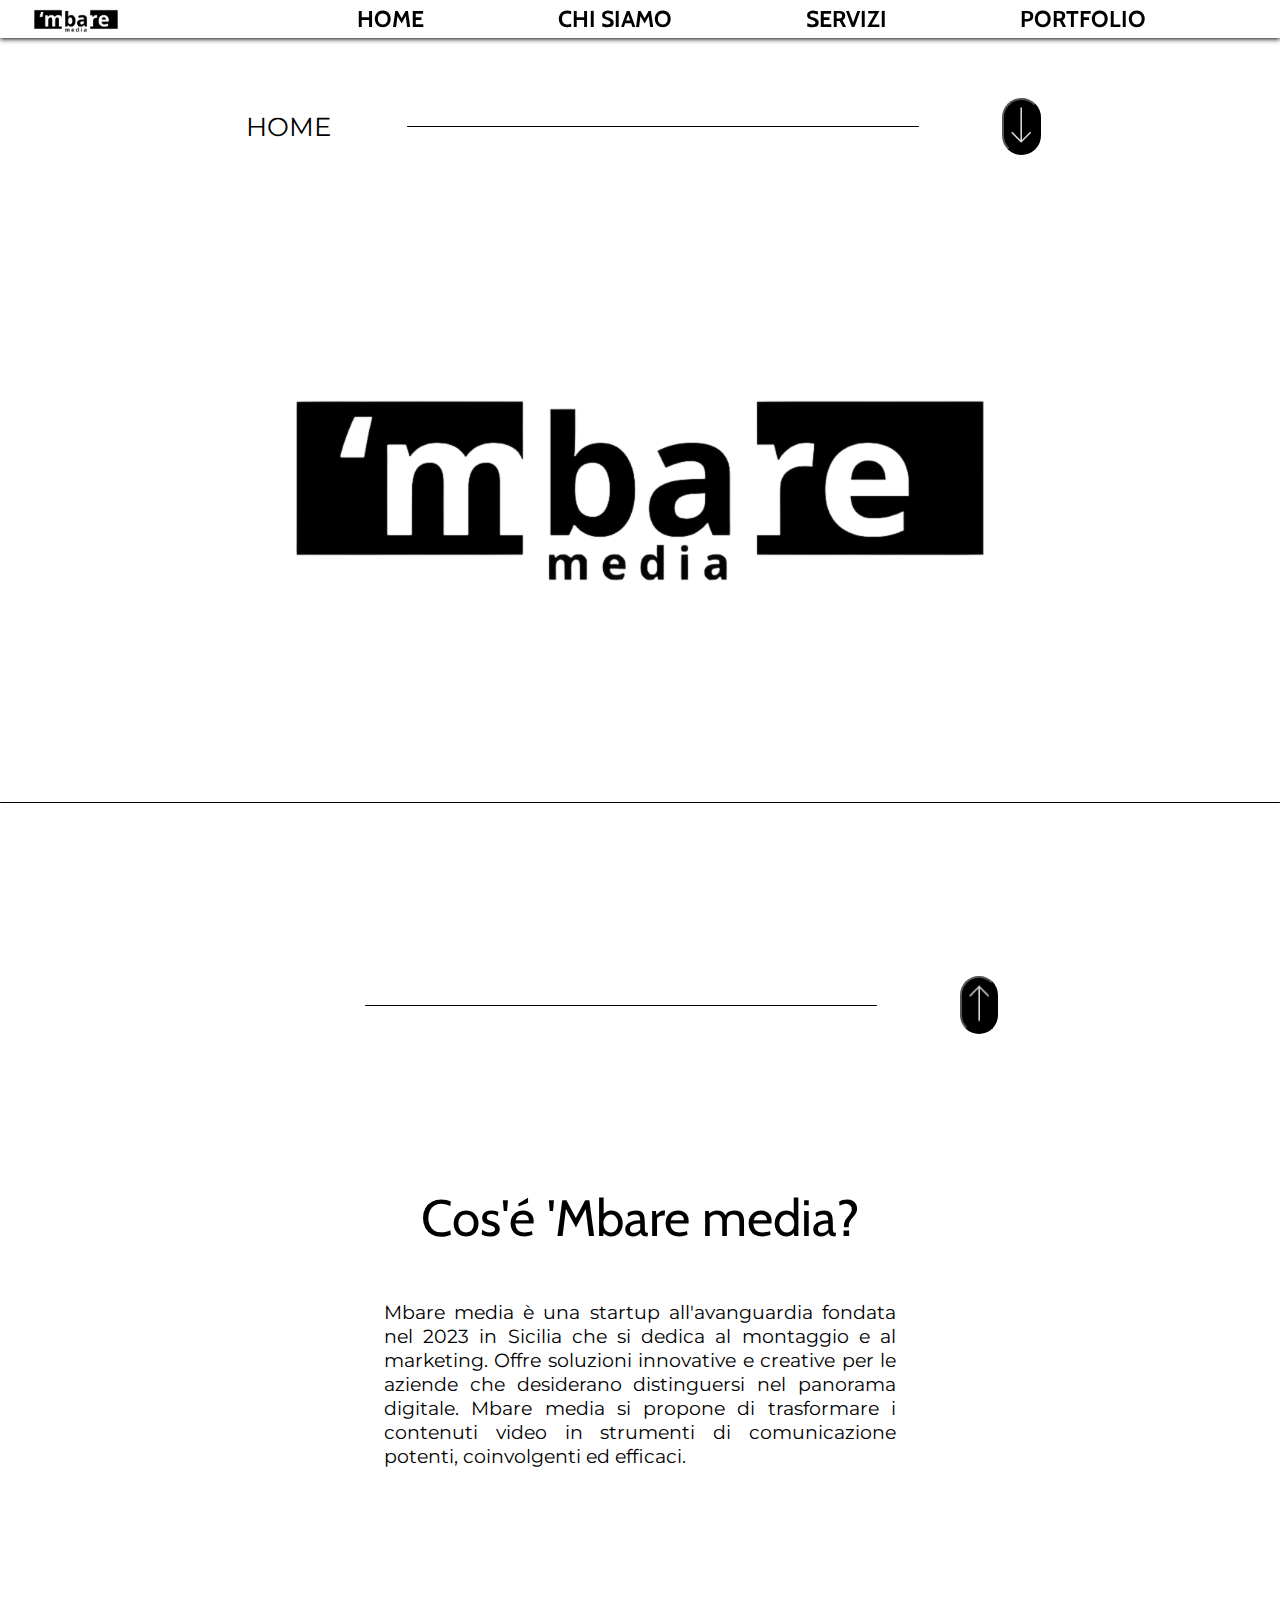
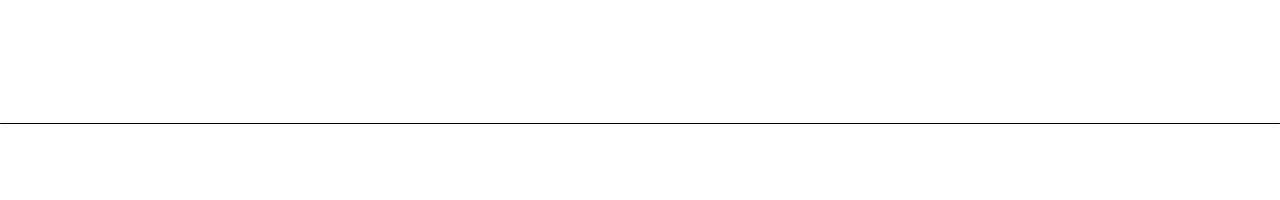
<file: index.html>
<!DOCTYPE html>
<html lang="it-IT">
<head>
    <meta charset="UTF-8" />
    <title>Welcome to Mbare Media</title>
    <link rel="stylesheet" href="style.css">
    <script src="//ajax.googleapis.com/ajax/libs/jquery/1.10.2/jquery.min.js"></script>
    <link rel="preconnect" href="https://fonts.googleapis.com">
<link rel="preconnect" href="https://fonts.gstatic.com" crossorigin>
<link href="https://fonts.googleapis.com/css2?family=Roboto+Condensed&display=swap" rel="stylesheet">
<!-- Cabin REGULAR400 -->
<link rel="preconnect" href="https://fonts.googleapis.com">
<link rel="preconnect" href="https://fonts.gstatic.com" crossorigin>
<link href="https://fonts.googleapis.com/css2?family=Cabin&display=swap" rel="stylesheet">
<!-- Montserrat -->
<link rel="preconnect" href="https://fonts.googleapis.com">
<link rel="preconnect" href="https://fonts.gstatic.com" crossorigin>
<link href="https://fonts.googleapis.com/css2?family=Montserrat&display=swap" rel="stylesheet">
</head>
<body>

<!-- NavBar -->
<nav>
  <button class="burgbutton"><svg xmlns="http://www.w3.org/2000/svg" viewBox="0 0 24 24" id="menu"><g data-name="Layer 2"><g data-name="menu"><rect width="18" height="2" x="3" y="11" rx=".95" ry=".95"></rect><rect width="18" height="2" x="3" y="16" rx=".95" ry=".95"></rect><rect width="18" height="2" x="3" y="6" rx=".95" ry=".95"></rect></g></g></svg></button>
  <ul class="navmob" id="navbar">
    <li><a href="#home"><h2>HOME</h2></a></li>
    <li><a href="chi-siamo/index.html"><h2>CHI SIAMO</h2></a></li>
    <li><a href="servizi/index.html"><h2>SERVIZI</h2></a></li>
    <li><a href="/Portfolio/index.html"><h2>PORTFOLIO</h2></a></li>
    <!-- <li><a href="#home"><h2>WEBDEVELOPER</h2></a></li> COMING SOON?-->
   </ul>
  <ul class="navmenu" id="navbar">
   <img src="media/logo.png" alt="mbare media">
   <li ><a href="#home"><h2>HOME</h2></a></li>
   <li><a href="chi-siamo/index.html"><h2>CHI SIAMO</h2></a></li>
   <li><a href="servizi/index.html"><h2>SERVIZI</h2></a></li>
   <li><a href="/Portfolio/index.html"><h2>PORTFOLIO</h2></a></li>
   <!-- <li><a href="#home"><h2>WEBDEVELOPER</h2></a></li> COMING SOON?-->
  </ul> 
 </nav>
<!-- Home -->
<div class="defaultsection" id="home">
  <div class="top-section">
  <b><h1>HOME</h1></b>
  <div class="box1"></div>
  <button onclick="window.location.href='#01'"><div class="button"><svg xmlns="http://www.w3.org/2000/svg" viewBox="0 0 25 25"><path style="fill:#232326" d="m18.294 16.793-5.293 5.293V1h-1v21.086l-5.295-5.294-.707.707L12.501 24l6.5-6.5-.707-.707z"/></svg></div></button>
  </div>
  <img src="media/logo.png" alt="mbare media">
  <div class="box2"></div>
</div>
<!-- 01 -->
<div class="defaultsection" id="01">
  <div class="top-section">

  <div class="box1"></div>
  <button onclick="window.location.href='#home'"><div class="buttonup"><svg xmlns="http://www.w3.org/2000/svg" viewBox="0 0 25 25"><path style="fill:#232326" d="m18.294 16.793-5.293 5.293V1h-1v21.086l-5.295-5.294-.707.707L12.501 24l6.5-6.5-.707-.707z"/></svg></div></button>
  </div>
  <div class="text">
    <h1>Cos'é 'Mbare media?</h1>
    <p>Mbare media è una startup all'avanguardia fondata nel 2023 in Sicilia che si dedica al montaggio e al marketing.
      Offre soluzioni innovative e creative per le aziende che desiderano distinguersi nel panorama digitale. Mbare media si propone di trasformare i contenuti video in strumenti di comunicazione potenti, coinvolgenti ed efficaci.
    </p>
  </div>
  <div class="box2"></div>
</div>

<script>
var btnContainer = document.querySelector('.navmob');
const btns = document.querySelector(".burgbutton");
var prevScrollpos = 10;
var isActive =false;
window.onscroll = function() {
  var currentScrollPos = window.pageYOffset;
  if (prevScrollpos > currentScrollPos) {
    document.getElementById("navbar").style.top = "0";
  } else {
    document.getElementById("navbar").style.top = "-50px";
  }
  prevScrollpos = currentScrollPos;
}


// Loop through the buttons and add the active class to the current/clicked button

  btns.addEventListener("click", function() {
    
    if(isActive == false){
    btnContainer.classList.add('active')
    isActive =true;
    }else{
      document.querySelector('.active')?.classList.remove('active');
      isActive =false;
    }

  });



</script>

</body>
</html>
  <!-- Sito web realizzato da Francesco Gissara -->
<!--
███████╗██████╗  █████╗ ███╗   ██╗ ██████╗███████╗███████╗ ██████╗ ██████╗      ██████╗ ██╗███████╗███████╗ █████╗ ██████╗  █████╗ 
██╔════╝██╔══██╗██╔══██╗████╗  ██║██╔════╝██╔════╝██╔════╝██╔════╝██╔═══██╗    ██╔════╝ ██║██╔════╝██╔════╝██╔══██╗██╔══██╗██╔══██╗
█████╗  ██████╔╝███████║██╔██╗ ██║██║     █████╗  ███████╗██║     ██║   ██║    ██║  ███╗██║███████╗███████╗███████║██████╔╝███████║
██╔══╝  ██╔══██╗██╔══██║██║╚██╗██║██║     ██╔══╝  ╚════██║██║     ██║   ██║    ██║   ██║██║╚════██║╚════██║██╔══██║██╔══██╗██╔══██║
██║     ██║  ██║██║  ██║██║ ╚████║╚██████╗███████╗███████║╚██████╗╚██████╔╝    ╚██████╔╝██║███████║███████║██║  ██║██║  ██║██║  ██║
╚═╝     ╚═╝  ╚═╝╚═╝  ╚═╝╚═╝  ╚═══╝ ╚═════╝╚══════╝╚══════╝ ╚═════╝ ╚═════╝      ╚═════╝ ╚═╝╚══════╝╚══════╝╚═╝  ╚═╝╚═╝  ╚═╝╚═╝  ╚═╝
-->
</file>
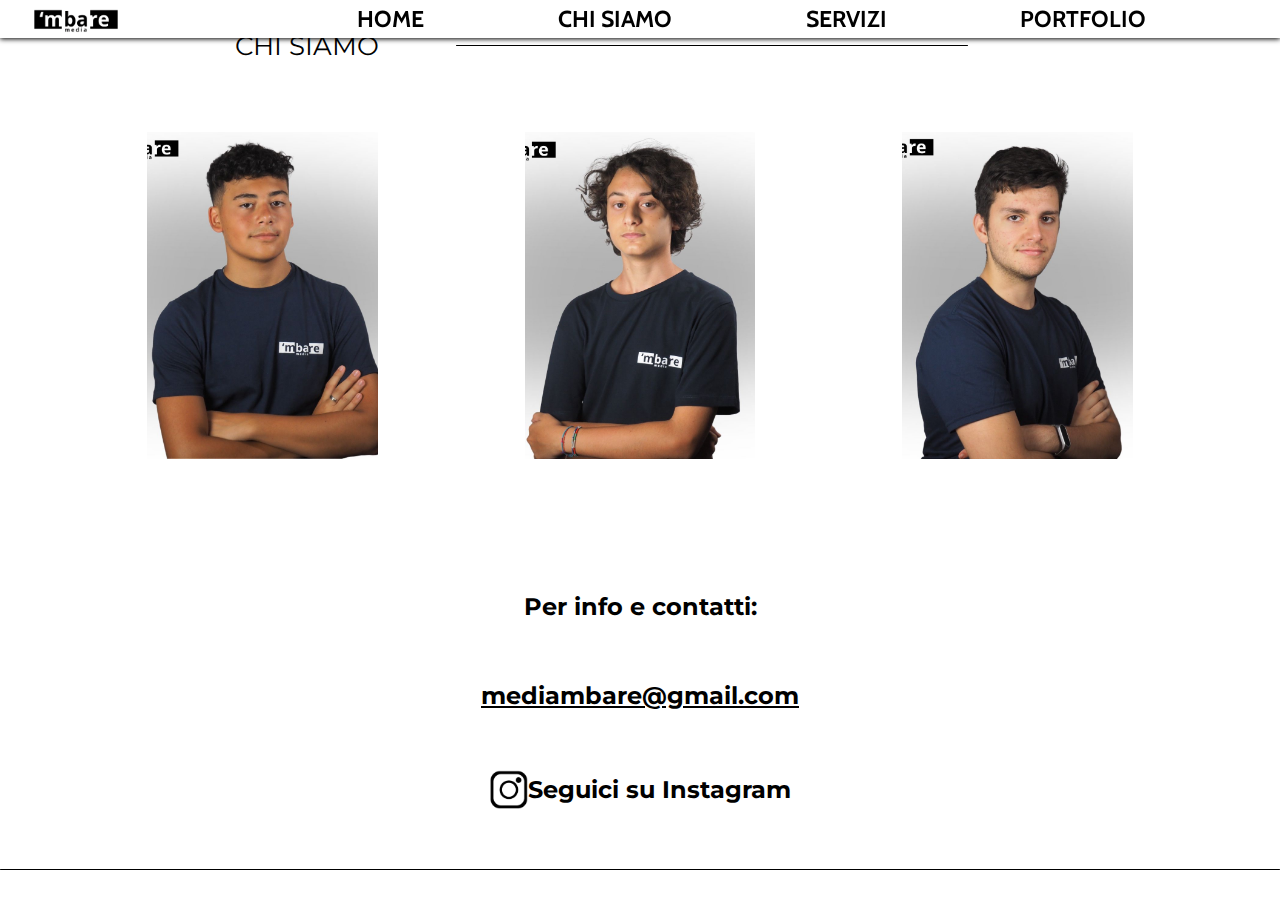
<file: chi-siamo/index.html>
<!DOCTYPE html>
<html lang="it-IT">
<head>
    <meta charset="UTF-8" />
    <title>Welcome to Mbare Media</title>
    <link rel="stylesheet" href="../style.css">
    <script src="//ajax.googleapis.com/ajax/libs/jquery/1.10.2/jquery.min.js"></script>
    <link rel="preconnect" href="https://fonts.googleapis.com">
<link rel="preconnect" href="https://fonts.gstatic.com" crossorigin>
<link href="https://fonts.googleapis.com/css2?family=Roboto+Condensed&display=swap" rel="stylesheet">
<!-- Cabin REGULAR400 -->
<link rel="preconnect" href="https://fonts.googleapis.com">
<link rel="preconnect" href="https://fonts.gstatic.com" crossorigin>
<link href="https://fonts.googleapis.com/css2?family=Cabin&display=swap" rel="stylesheet">
<!-- Montserrat -->
<link rel="preconnect" href="https://fonts.googleapis.com">
<link rel="preconnect" href="https://fonts.gstatic.com" crossorigin>
<link href="https://fonts.googleapis.com/css2?family=Montserrat&display=swap" rel="stylesheet">
</head>
<body>

<!-- NavBar -->
<nav>
  <button class="burgbutton"><svg xmlns="http://www.w3.org/2000/svg" viewBox="0 0 24 24" id="menu"><g data-name="Layer 2"><g data-name="menu"><rect width="18" height="2" x="3" y="11" rx=".95" ry=".95"></rect><rect width="18" height="2" x="3" y="16" rx=".95" ry=".95"></rect><rect width="18" height="2" x="3" y="6" rx=".95" ry=".95"></rect></g></g></svg></button>
  <ul class="navmob" id="navbar">
    <li><a href="../index.html"><h2>HOME</h2></a></li>
   <li><a href="index.html"><h2>CHI SIAMO</h2></a></li>
   <li><a href="../servizi/index.html"><h2>SERVIZI</h2></a></li>
   <li><a href="../Portfolio/index.html"><h2>PORTFOLIO</h2></a></li>
    <!-- <li><a href="#home"><h2>WEBDEVELOPER</h2></a></li> COMING SOON?-->
   </ul>
  <ul class="navmenu" id="navbar">
   <img src="../media/logo.png" alt="mbare media">
   <li><a href="../index.html"><h2>HOME</h2></a></li>
   <li><a href="index.html"><h2>CHI SIAMO</h2></a></li>
   <li><a href="../servizi/index.html"><h2>SERVIZI</h2></a></li>
   <li><a href="../Portfolio/index.html"><h2>PORTFOLIO</h2></a></li>
   <!-- <li><a href="#home"><h2>WEBDEVELOPER</h2></a></li> COMING SOON?-->
  </ul> 
 </nav>
<!-- Home -->
<div class="defaultsection" id="home">
  <div class="top-section">
  <b><h1>CHI SIAMO</h1></b>
  <div class="box1"></div>
  </div>
  <div class="chisiamo">
    <div class="mbarecreator">
        <img src="../media/rosario.jpeg" alt="Montaggio video">
        <div class="overlay">GIULIO MANGIAFICO</div>
        <div class="overlay"><h4>VIDEO MAKER/EDITOR </h4></div>
    </div>
    <div class="mbarecreator">
        <img src="../media/jacopo.jpeg" alt="Marketing">
        <div class="overlay">JACOPO LATINA</div>
        <div class="overlay"><h4>VIDEO MAKER/EDITOR </h4></div>
    </div>
    <div class="mbarecreator">
        <img src="../media/fabri.jpeg" alt="innovazione e creatività">
        <div class="overlay">FABRIZIO SPADARO</div>
        <div class="overlay"><h4>SOCIAL MEDIA MANAGER</h4></div>
    </div>
  </div>

  <h2>Per info e contatti:</h2>
  <h2><a href="mailto:mediambare@gmail.com" class="email">mediambare@gmail.com</a></h2>
  <a href="https://www.instagram.com/mbare.media/" class="instagram">
  <img src="../media/insta.png" alt="">
  <h2>Seguici su Instagram</h2>
</a>
  <div class="box2"></div>
  
</div>


<script>
  var btnContainer = document.querySelector('.navmob');
  const btns = document.querySelector(".burgbutton");
  var prevScrollpos = 10;
  var isActive =false;
  window.onscroll = function() {
    var currentScrollPos = window.pageYOffset;
    if (prevScrollpos > currentScrollPos) {
      document.getElementById("navbar").style.top = "0";
    } else {
      document.getElementById("navbar").style.top = "-50px";
    }
    prevScrollpos = currentScrollPos;
  }
  
  
  // Loop through the buttons and add the active class to the current/clicked button
  
    btns.addEventListener("click", function() {
      
      if(isActive == false){
      btnContainer.classList.add('active')
      isActive =true;
      }else{
        document.querySelector('.active')?.classList.remove('active');
        isActive =false;
      }
  
    });
  
  
  
  </script>

</body>
</html>
</file>
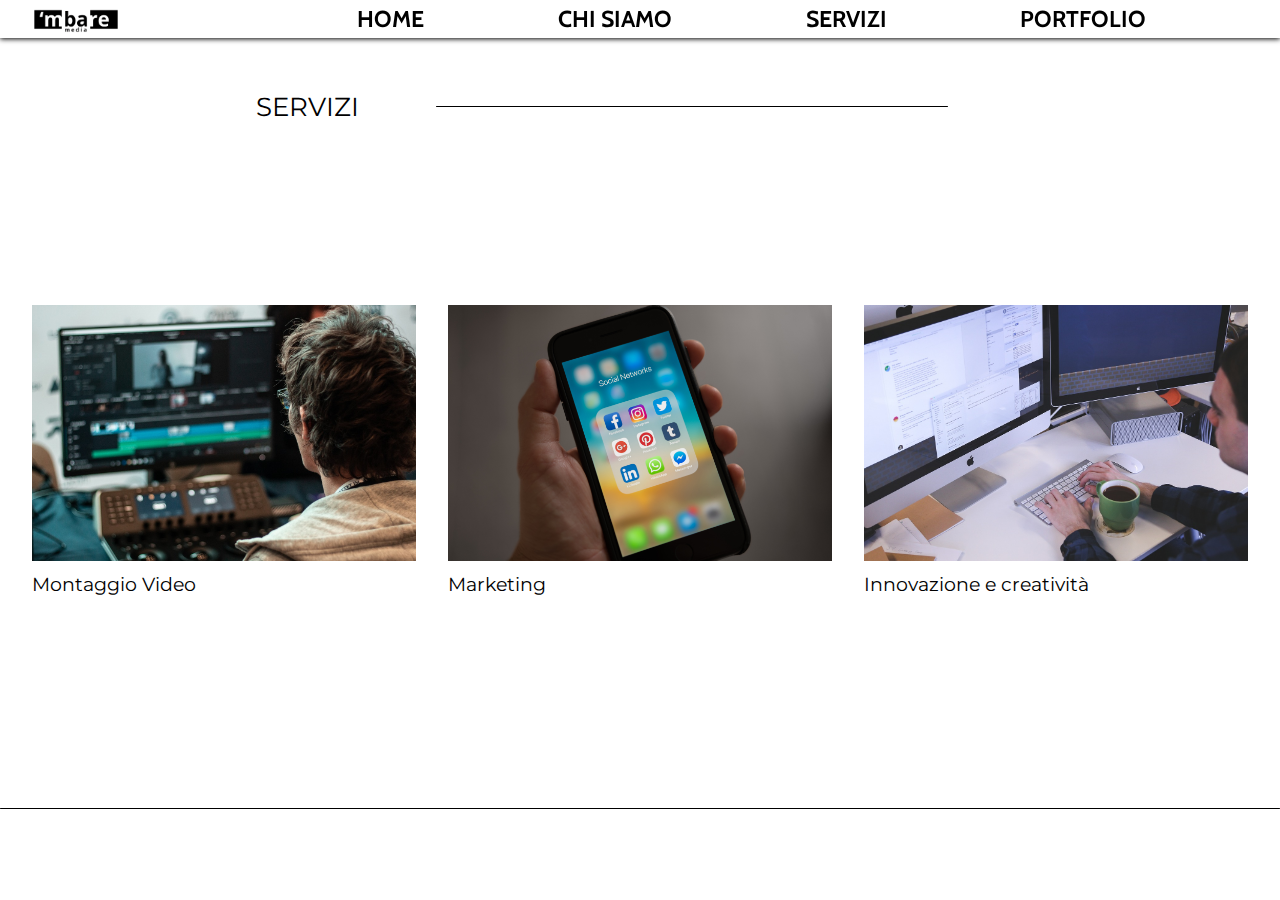
<file: servizi/index.html>
<!DOCTYPE html>
<html lang="it-IT">
<head>
    <meta charset="UTF-8" />
    <title>Welcome to Mbare Media</title>
    <link rel="stylesheet" href="../style.css">
    <script src="//ajax.googleapis.com/ajax/libs/jquery/1.10.2/jquery.min.js"></script>
    <link rel="preconnect" href="https://fonts.googleapis.com">
<link rel="preconnect" href="https://fonts.gstatic.com" crossorigin>
<link href="https://fonts.googleapis.com/css2?family=Roboto+Condensed&display=swap" rel="stylesheet">
<!-- Cabin REGULAR400 -->
<link rel="preconnect" href="https://fonts.googleapis.com">
<link rel="preconnect" href="https://fonts.gstatic.com" crossorigin>
<link href="https://fonts.googleapis.com/css2?family=Cabin&display=swap" rel="stylesheet">
<!-- Montserrat -->
<link rel="preconnect" href="https://fonts.googleapis.com">
<link rel="preconnect" href="https://fonts.gstatic.com" crossorigin>
<link href="https://fonts.googleapis.com/css2?family=Montserrat&display=swap" rel="stylesheet">
</head>
<body>

<!-- NavBar -->
<nav>
  <button class="burgbutton"><svg xmlns="http://www.w3.org/2000/svg" viewBox="0 0 24 24" id="menu"><g data-name="Layer 2"><g data-name="menu"><rect width="18" height="2" x="3" y="11" rx=".95" ry=".95"></rect><rect width="18" height="2" x="3" y="16" rx=".95" ry=".95"></rect><rect width="18" height="2" x="3" y="6" rx=".95" ry=".95"></rect></g></g></svg></button>
  <ul class="navmob" id="navbar">
    <li><a href="../index.html"><h2>HOME</h2></a></li>
   <li><a href="../chi-siamo/index.html"><h2>CHI SIAMO</h2></a></li>
   <li><a href="../servizi/index.html"><h2>SERVIZI</h2></a></li>
   <li><a href="../../Portfolio/index.html"><h2>PORTFOLIO</h2></a></li>
    <!-- <li><a href="#home"><h2>WEBDEVELOPER</h2></a></li> COMING SOON?-->
   </ul>
  <ul class="navmenu" id="navbar">
   <img src="../media/logo.png" alt="mbare media">
   <li><a href="../index.html"><h2>HOME</h2></a></li>
   <li><a href="../chi-siamo/index.html"><h2>CHI SIAMO</h2></a></li>
   <li><a href="../servizi/index.html"><h2>SERVIZI</h2></a></li>
   <li><a href="../../Portfolio/index.html"><h2>PORTFOLIO</h2></a></li>
   
  </ul> 
 </nav>
<!-- Home -->
<div class="defaultsection" id="home">
  <div class="top-section">
  <b><h1>SERVIZI</h1></b>
  <div class="box1"></div>
  <!-- <button onclick="window.location.href='#01'"><div class="button"><svg xmlns="http://www.w3.org/2000/svg" viewBox="0 0 25 25"><path style="fill:#232326" d="m18.294 16.793-5.293 5.293V1h-1v21.086l-5.295-5.294-.707.707L12.501 24l6.5-6.5-.707-.707z"/></svg></div></button> -->
  </div>
  <div class="servizi">
    <div class="tiposervizio">
        <a href="montaggio/index.html">
        <img src="../media/montaggio.jpg" alt="Montaggio video">
        </a>
        <h1>Montaggio Video</h1>
    </div>
    <div class="tiposervizio">
        <a href="marketing/index.html">
        <img src="../media/marketing.jpg" alt="Marketing">
        </a>
        <h1>Marketing</h1>
    </div>
    <div class="tiposervizio">
        <a href="innovazione/index.html">
        <img src="../media/innovazione.jpg" alt="innovazione e creatività">
        </a>
    <h1>Innovazione e creatività</h1>
    </div>
    
    <!-- <img src="" alt="web developer"> COMING SOON? -->
  </div>
  <div class="box2"></div>
</div>

<script>
  var btnContainer = document.querySelector('.navmob');
  const btns = document.querySelector(".burgbutton");
  var prevScrollpos = 10;
  var isActive =false;
  window.onscroll = function() {
    var currentScrollPos = window.pageYOffset;
    if (prevScrollpos > currentScrollPos) {
      document.getElementById("navbar").style.top = "0";
    } else {
      document.getElementById("navbar").style.top = "-50px";
    }
    prevScrollpos = currentScrollPos;
  }
  
  
  // Loop through the buttons and add the active class to the current/clicked button
  
    btns.addEventListener("click", function() {
      
      if(isActive == false){
      btnContainer.classList.add('active')
      isActive =true;
      }else{
        document.querySelector('.active')?.classList.remove('active');
        isActive =false;
      }
  
    });
  
  
  
  </script>
</body>
</html>
</file>
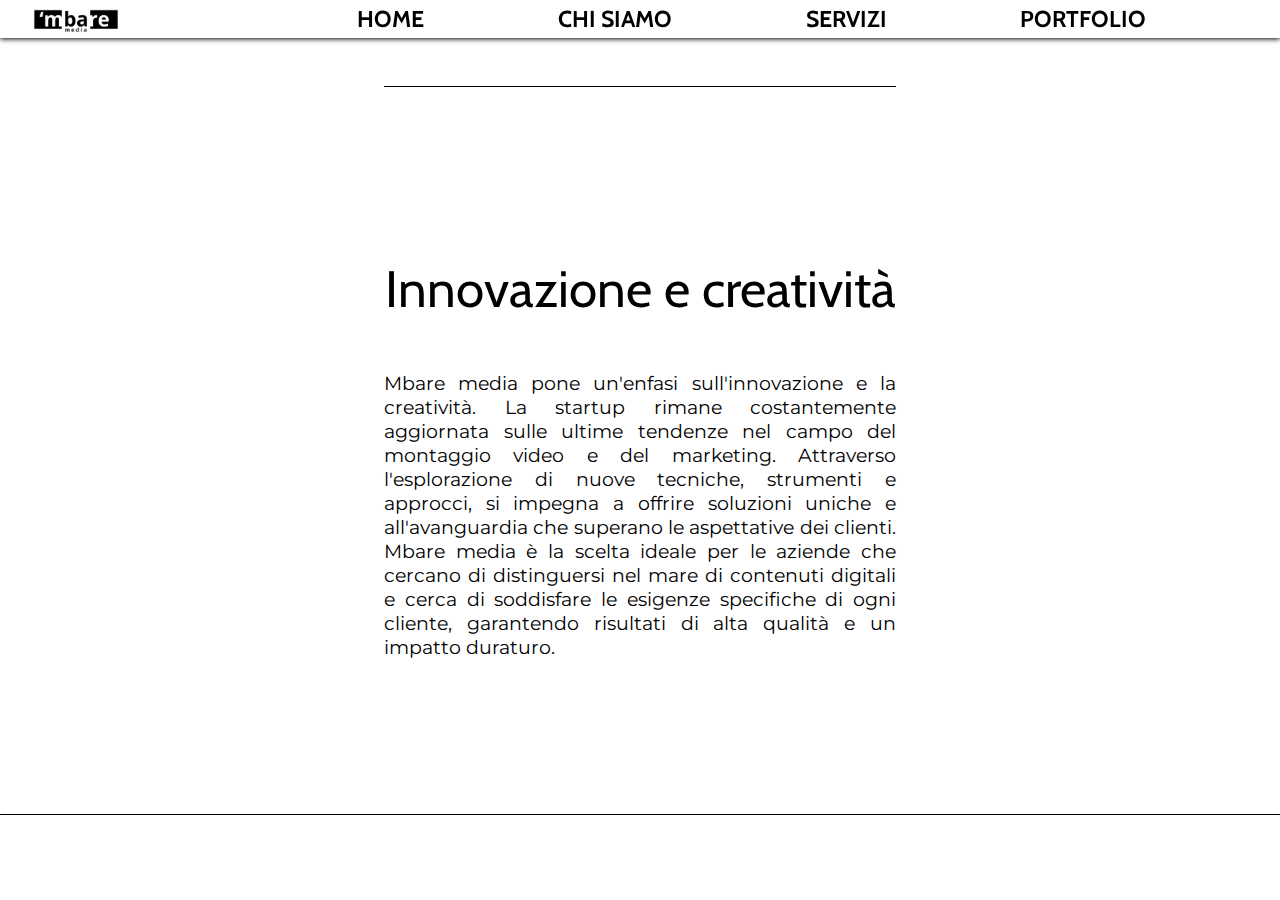
<file: servizi/innovazione/index.html>
<!DOCTYPE html>
<html lang="it-IT">
<head>
    <meta charset="UTF-8" />
    <title>Welcome to Mbare Media</title>
    <link rel="stylesheet" href="../../style.css">
    <script src="//ajax.googleapis.com/ajax/libs/jquery/1.10.2/jquery.min.js"></script>
    <link rel="preconnect" href="https://fonts.googleapis.com">
<link rel="preconnect" href="https://fonts.gstatic.com" crossorigin>
<link href="https://fonts.googleapis.com/css2?family=Roboto+Condensed&display=swap" rel="stylesheet">
<!-- Cabin REGULAR400 -->
<link rel="preconnect" href="https://fonts.googleapis.com">
<link rel="preconnect" href="https://fonts.gstatic.com" crossorigin>
<link href="https://fonts.googleapis.com/css2?family=Cabin&display=swap" rel="stylesheet">
<!-- Montserrat -->
<link rel="preconnect" href="https://fonts.googleapis.com">
<link rel="preconnect" href="https://fonts.gstatic.com" crossorigin>
<link href="https://fonts.googleapis.com/css2?family=Montserrat&display=swap" rel="stylesheet">
</head>
<body>

<!-- NavBar -->
<nav>
  <button class="burgbutton"><svg xmlns="http://www.w3.org/2000/svg" viewBox="0 0 24 24" id="menu"><g data-name="Layer 2"><g data-name="menu"><rect width="18" height="2" x="3" y="11" rx=".95" ry=".95"></rect><rect width="18" height="2" x="3" y="16" rx=".95" ry=".95"></rect><rect width="18" height="2" x="3" y="6" rx=".95" ry=".95"></rect></g></g></svg></button>
  <ul class="navmob" id="navbar">
    <li><a href="../../index.html"><h2>HOME</h2></a></li>
   <li><a href="../../chi-siamo/index.html"><h2>CHI SIAMO</h2></a></li>
   <li><a href="../index.html"><h2>SERVIZI</h2></a></li>
   <li><a href="../../Portfolio/index.html"><h2>PORTFOLIO</h2></a></li>
    <!-- <li><a href="#home"><h2>WEBDEVELOPER</h2></a></li> COMING SOON?-->
   </ul>
  <ul class="navmenu" id="navbar">
   <img src="../../media/logo.png" alt="mbare media">
   <li><a href="../../index.html"><h2>HOME</h2></a></li>
   <li><a href="../../chi-siamo/index.html"><h2>CHI SIAMO</h2></a></li>
   <li><a href="../index.html"><h2>SERVIZI</h2></a></li>
   <li><a href="../../Portfolio/index.html"><h2>PORTFOLIO</h2></a></li>
   <!-- <li><a href="#home"><h2>WEBDEVELOPER</h2></a></li> COMING SOON?-->
  </ul> 
 </nav>
 <div class="defaultsection" id="04">
  <div class="top-section">
  <div class="box1"></div>
  </div>
  <div class="text">
    <h1>Innovazione e creatività</h1>
    <p>Mbare media pone un'enfasi sull'innovazione e la creatività. La startup rimane costantemente aggiornata sulle ultime tendenze nel campo del montaggio video e del marketing. Attraverso l'esplorazione di nuove tecniche, strumenti e approcci, si impegna a offrire soluzioni uniche e all'avanguardia che superano le aspettative dei clienti. Mbare media è la scelta ideale per le aziende che cercano di distinguersi nel mare di contenuti digitali e cerca di soddisfare le esigenze specifiche di ogni cliente, garantendo risultati di alta qualità e un impatto duraturo.</p>
  </div>
  <div class="box2"></div>
</div>


<script>
  var btnContainer = document.querySelector('.navmob');
  const btns = document.querySelector(".burgbutton");
  var prevScrollpos = 10;
  var isActive =false;
  window.onscroll = function() {
    var currentScrollPos = window.pageYOffset;
    if (prevScrollpos > currentScrollPos) {
      document.getElementById("navbar").style.top = "0";
    } else {
      document.getElementById("navbar").style.top = "-50px";
    }
    prevScrollpos = currentScrollPos;
  }
  
  
  // Loop through the buttons and add the active class to the current/clicked button
  
    btns.addEventListener("click", function() {
      
      if(isActive == false){
      btnContainer.classList.add('active')
      isActive =true;
      }else{
        document.querySelector('.active')?.classList.remove('active');
        isActive =false;
      }
  
    });
  
  
  
  </script>

</body>
</html>
</file>
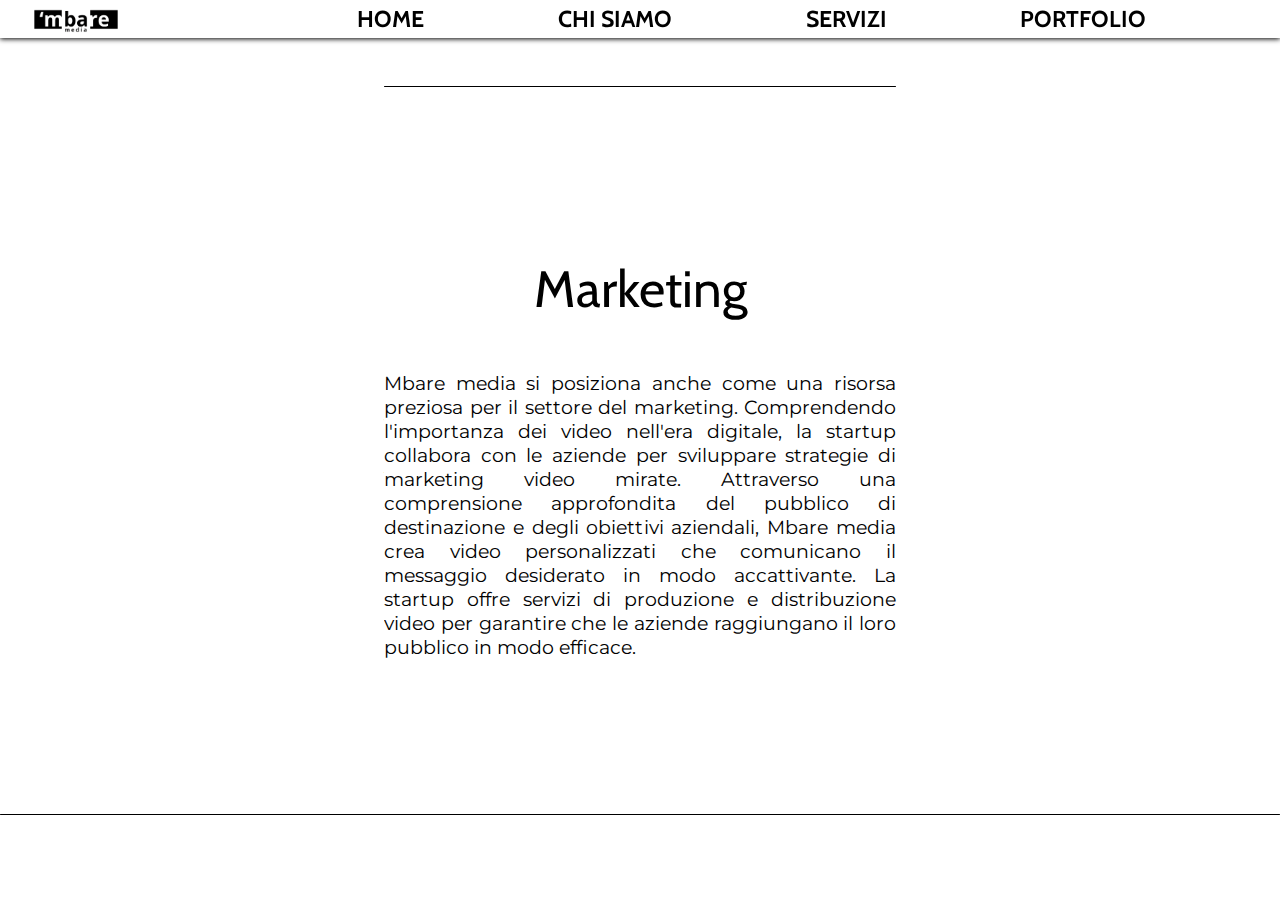
<file: servizi/marketing/index.html>
<!DOCTYPE html>
<html lang="it-IT">
<head>
    <meta charset="UTF-8" />
    <title>Welcome to Mbare Media</title>
    <link rel="stylesheet" href="../../style.css">
    <script src="//ajax.googleapis.com/ajax/libs/jquery/1.10.2/jquery.min.js"></script>
    <link rel="preconnect" href="https://fonts.googleapis.com">
<link rel="preconnect" href="https://fonts.gstatic.com" crossorigin>
<link href="https://fonts.googleapis.com/css2?family=Roboto+Condensed&display=swap" rel="stylesheet">
<!-- Cabin REGULAR400 -->
<link rel="preconnect" href="https://fonts.googleapis.com">
<link rel="preconnect" href="https://fonts.gstatic.com" crossorigin>
<link href="https://fonts.googleapis.com/css2?family=Cabin&display=swap" rel="stylesheet">
<!-- Montserrat -->
<link rel="preconnect" href="https://fonts.googleapis.com">
<link rel="preconnect" href="https://fonts.gstatic.com" crossorigin>
<link href="https://fonts.googleapis.com/css2?family=Montserrat&display=swap" rel="stylesheet">
</head>
<body>

<!-- NavBar -->
<nav>
  <button class="burgbutton"><svg xmlns="http://www.w3.org/2000/svg" viewBox="0 0 24 24" id="menu"><g data-name="Layer 2"><g data-name="menu"><rect width="18" height="2" x="3" y="11" rx=".95" ry=".95"></rect><rect width="18" height="2" x="3" y="16" rx=".95" ry=".95"></rect><rect width="18" height="2" x="3" y="6" rx=".95" ry=".95"></rect></g></g></svg></button>
  <ul class="navmob" id="navbar">
    <li><a href="../../index.html"><h2>HOME</h2></a></li>
   <li><a href="../../chi-siamo/index.html"><h2>CHI SIAMO</h2></a></li>
   <li><a href="../index.html"><h2>SERVIZI</h2></a></li>
   <li><a href="../../Portfolio/index.html"><h2>PORTFOLIO</h2></a></li>
    <!-- <li><a href="#home"><h2>WEBDEVELOPER</h2></a></li> COMING SOON?-->
   </ul>
  <ul class="navmenu" id="navbar">
   <img src="../../media/logo.png" alt="mbare media">
   <li><a href="../../index.html"><h2>HOME</h2></a></li>
   <li><a href="../../chi-siamo/index.html"><h2>CHI SIAMO</h2></a></li>
   <li><a href="../index.html"><h2>SERVIZI</h2></a></li>
   <li><a href="../../Portfolio/index.html"><h2>PORTFOLIO</h2></a></li>
   <!-- <li><a href="#home"><h2>WEBDEVELOPER</h2></a></li> COMING SOON?-->
  </ul> 
 </nav>


<div class="defaultsection" id="03">
  <div class="top-section">
  <div class="box1"></div>
  </div>
  <div class="text">
    <h1>Marketing</h1>
    <p>Mbare media si posiziona anche come una risorsa preziosa per il settore del marketing. Comprendendo l'importanza dei video nell'era digitale, la startup collabora con le aziende per sviluppare strategie di marketing video mirate. Attraverso una comprensione approfondita del pubblico di destinazione e degli obiettivi aziendali, Mbare media crea video personalizzati che comunicano il messaggio desiderato in modo accattivante. La startup offre servizi di produzione e distribuzione video per garantire che le aziende raggiungano il loro pubblico in modo efficace.</p>
  </div>
  <div class="box2"></div>
</div>

<script>
  var btnContainer = document.querySelector('.navmob');
  const btns = document.querySelector(".burgbutton");
  var prevScrollpos = 10;
  var isActive =false;
  window.onscroll = function() {
    var currentScrollPos = window.pageYOffset;
    if (prevScrollpos > currentScrollPos) {
      document.getElementById("navbar").style.top = "0";
    } else {
      document.getElementById("navbar").style.top = "-50px";
    }
    prevScrollpos = currentScrollPos;
  }
  
  
  // Loop through the buttons and add the active class to the current/clicked button
  
    btns.addEventListener("click", function() {
      
      if(isActive == false){
      btnContainer.classList.add('active')
      isActive =true;
      }else{
        document.querySelector('.active')?.classList.remove('active');
        isActive =false;
      }
  
    });
  
  
  
  </script>

</body>
</html>
</file>
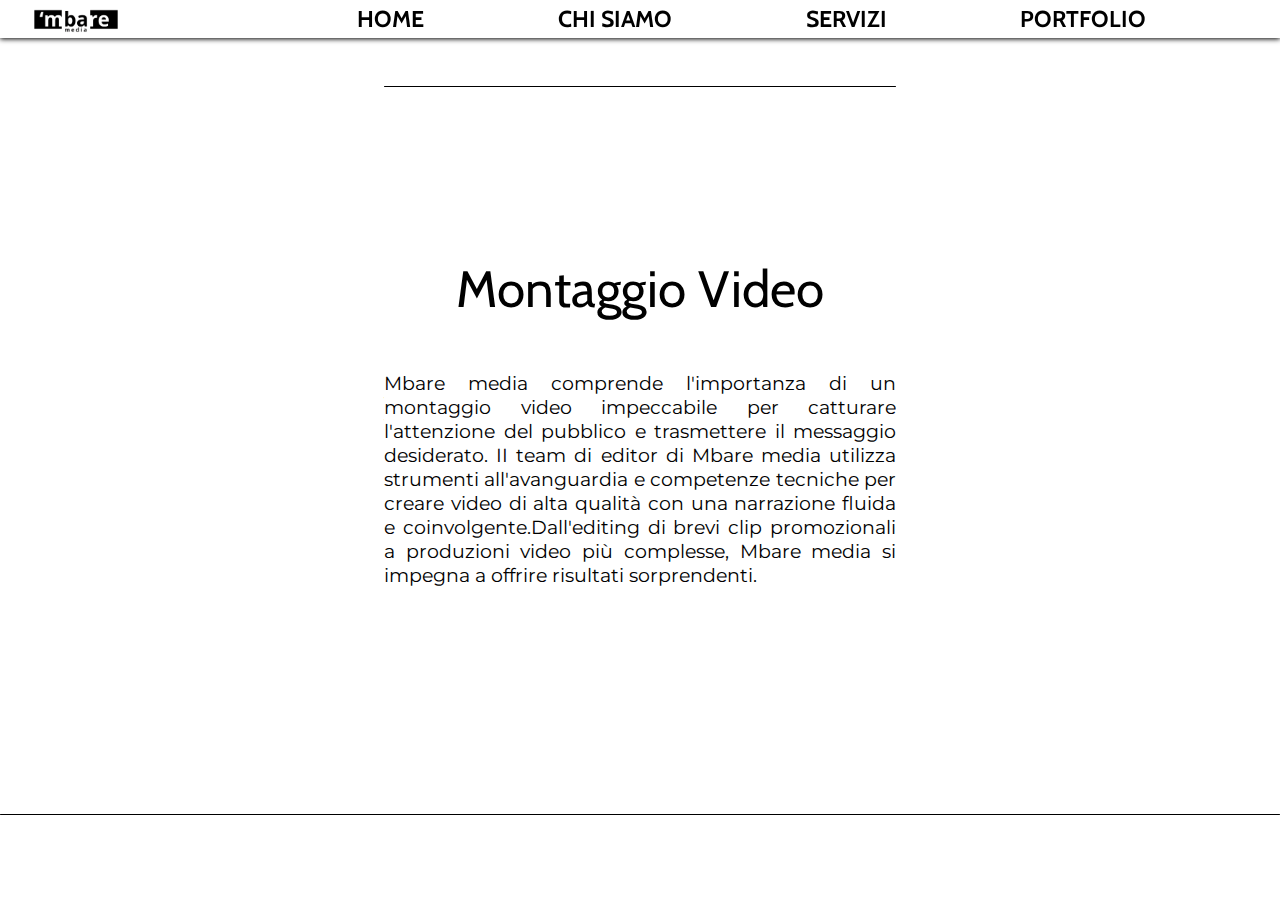
<file: servizi/montaggio/index.html>
<!DOCTYPE html>
<html lang="it-IT">
<head>
    <meta charset="UTF-8" />
    <title>Welcome to Mbare Media</title>
    <link rel="stylesheet" href="../../style.css">
    <script src="//ajax.googleapis.com/ajax/libs/jquery/1.10.2/jquery.min.js"></script>
    <link rel="preconnect" href="https://fonts.googleapis.com">
<link rel="preconnect" href="https://fonts.gstatic.com" crossorigin>
<link href="https://fonts.googleapis.com/css2?family=Roboto+Condensed&display=swap" rel="stylesheet">
<!-- Cabin REGULAR400 -->
<link rel="preconnect" href="https://fonts.googleapis.com">
<link rel="preconnect" href="https://fonts.gstatic.com" crossorigin>
<link href="https://fonts.googleapis.com/css2?family=Cabin&display=swap" rel="stylesheet">
<!-- Montserrat -->
<link rel="preconnect" href="https://fonts.googleapis.com">
<link rel="preconnect" href="https://fonts.gstatic.com" crossorigin>
<link href="https://fonts.googleapis.com/css2?family=Montserrat&display=swap" rel="stylesheet">
</head>
<body>

<!-- NavBar -->
<nav>
  <button class="burgbutton"><svg xmlns="http://www.w3.org/2000/svg" viewBox="0 0 24 24" id="menu"><g data-name="Layer 2"><g data-name="menu"><rect width="18" height="2" x="3" y="11" rx=".95" ry=".95"></rect><rect width="18" height="2" x="3" y="16" rx=".95" ry=".95"></rect><rect width="18" height="2" x="3" y="6" rx=".95" ry=".95"></rect></g></g></svg></button>
  <ul class="navmob" id="navbar">
    <li><a href="../../index.html"><h2>HOME</h2></a></li>
   <li><a href="../../chi-siamo/index.html"><h2>CHI SIAMO</h2></a></li>
   <li><a href="../index.html"><h2>SERVIZI</h2></a></li>
   <li><a href="../../Portfolio/index.html"><h2>PORTFOLIO</h2></a></li>
    <!-- <li><a href="#home"><h2>WEBDEVELOPER</h2></a></li> COMING SOON?-->
   </ul>
  <ul class="navmenu" id="navbar">
   <img src="../../media/logo.png" alt="mbare media">
   <li><a href="../../index.html"><h2>HOME</h2></a></li>
   <li><a href="../../chi-siamo/index.html"><h2>CHI SIAMO</h2></a></li>
   <li><a href="../index.html"><h2>SERVIZI</h2></a></li>
   <li><a href="../../Portfolio/index.html"><h2>PORTFOLIO</h2></a></li>
   <!-- <li><a href="#home"><h2>WEBDEVELOPER</h2></a></li> COMING SOON?-->
  </ul> 
 </nav>

<div class="defaultsection" id="02">
  <div class="top-section">
  <div class="box1"></div>
  </div>
  <div class="text">
    <h1>Montaggio Video</h1>
    <p>Mbare media comprende l'importanza di un montaggio video impeccabile per catturare l'attenzione del pubblico e trasmettere il messaggio desiderato. II team di editor di Mbare media utilizza strumenti all'avanguardia e competenze tecniche per creare video di alta qualità con una narrazione fluida e coinvolgente.Dall'editing di brevi clip promozionali a produzioni video più complesse, Mbare media si impegna a offrire risultati sorprendenti.
    </p>
  </div>
  <div class="box2"></div>
</div>


<script>
  var btnContainer = document.querySelector('.navmob');
  const btns = document.querySelector(".burgbutton");
  var prevScrollpos = 10;
  var isActive =false;
  window.onscroll = function() {
    var currentScrollPos = window.pageYOffset;
    if (prevScrollpos > currentScrollPos) {
      document.getElementById("navbar").style.top = "0";
    } else {
      document.getElementById("navbar").style.top = "-50px";
    }
    prevScrollpos = currentScrollPos;
  }
  
  
  // Loop through the buttons and add the active class to the current/clicked button
  
    btns.addEventListener("click", function() {
      
      if(isActive == false){
      btnContainer.classList.add('active')
      isActive =true;
      }else{
        document.querySelector('.active')?.classList.remove('active');
        isActive =false;
      }
  
    });
  
  
  
  </script>

</body>
</html>
</file>
<file: style.css>
*{
    margin: 0;
    padding: 0;
    box-sizing: border-box;
    scroll-behavior: smooth;
}

body{
    display: flex;
    flex-direction: column;
    /* font-family: 'Space Grotesk', sans-serif; */
    font-family: 'Montserrat', sans-serif;
    height: auto;
    scroll-behavior: smooth;
    
}
::selection {
    color: white;
    background: black;
  }


.burgbutton{
    position: absolute;
    background-color: white;
    border:white;
    align-items: center;
    width: 13.5vw;
    height: 9vw;
    left: 80vw;
    top: 3vw;
    display: none;
    
}
.burgbutton svg{
    width: 9vw;
}
.burgbutton:hover {
    width: 13.5vw;
    height: 9vw;
    transition: all .3s ease
}
.navmob{
    flex-flow: column;
    font-family: 'Cabin', sans-serif;
    background-color: white;
    box-shadow:0px 1px 5px 0px black ;
    position: fixed;
    z-index: 999;
    display: flex;
    width: 100vw;
    height: 100vh;
    justify-content: space-evenly;
    align-items: center;
    list-style-type: none;
    transition: .5s ease;
    left: 1000px;
    display: none;    
}

.active{
    left: 0;
}

.navmob a{
    font-family: 'Montserrat', sans-serif;
    text-decoration: none;
    color: black;
    font-size: 5vw;
    transition: all 0.3s;
    font-weight: 400;
}

.navmob img{
    position: relative;
    width: 7vw;
    right: 8vw;
}

.navmob li{
    transition: all 0.3s;
}
.navmob li:hover{
    background-color: black;
    transition: all 0.3s;
}


.navmenu{

    font-family: 'Cabin', sans-serif;
    background-color: white;
    box-shadow:0px 1px 5px 0px black ;
    position: fixed;
    z-index: 999;
    display: flex;
    width: 100vw;
    height: 3vw;
    justify-content: space-evenly;
    align-items: center;
    list-style-type: none;
    transition: top 0.3s;
    
}

.navmenu a{
    text-decoration: none;
    color: black;
    font-size: 1.2vw;
    transition: all 0.3s;
}

.navmenu img{
    position: relative;
    width: 7vw;
    right: 8vw;
    
}

.navmenu li{
    transition: all 0.3s;
}

.navmenu li:hover{
    background-color: black;
    transition: all 0.3s;
}
.navmenu li:hover a{
    color: white;
    transition: all 0.3s;
}

.defaultsection{
    display: flex;
    flex-direction: column;
    /*border: 1px red solid;*/
    align-items: center;
    text-align: center;
    height: 100vh;
    justify-content: space-around;
}

.defaultsection img{
    height: 20vw;
}

.top-section{
    width: 70%;
    display: flex;
    flex-direction: row;
    align-items: center;
    justify-content: center;
    text-align: left;
}

.top-section h1{
    position: relative;
    right: 6vw;
    font-size:2vw ;
    justify-content: center;
    font-weight: 400;
    
}

button{
    display: flex;
    position: relative;
    width: 3vw;
    height: 4.5vw;
    background-color: black;
    left: 6.5vw;
    border-radius: 50px;
    justify-content: center;
    align-items: center;
    transition: all .3s ease
}
button:hover {
    height: 5vw;
    transition: all .3s ease
}
.button:hover{
    transform: translateY(0.3vw);
    transition: all .3s ease

}


.button svg{
    position: relative;
    filter: invert(100%);
    width: 3vw;
    transition: all .3s ease
}

.buttonup:hover{
    transform: translateY(-0.3vw);
    transition: all .3s ease

}


.buttonup svg{
    position: relative;
    transform: rotatex(180deg);
    filter: invert(100%);
    width: 3vw;
    transition: all .3s ease
}

.box1{
    position: relative;
    width: 40vw;
    height: 1px;
    background-color: black;
    border-radius: 15px;
}

.box2{
    width: 100vw;
    height: 0.5px;
    background-color: black;
    border-radius: 15px;
 }

 .text{
    height: 30vw;
    width: 40vw;
    display:flex ;
    flex-direction: column;
    gap: 4vw;
    align-items: center;
 }
 .text h1{
    font-family: 'Cabin', sans-serif;
    text-align: center;
    font-size: 4vw;
    font-weight: 400;
 }
 .text p{
    text-align: justify;
    font-size: 1.5vw;
 }

 /* Servizi */
.servizi{
    display: flex;

    width: 100vw;
    align-items: center;
    justify-content: space-evenly;
}

.tiposervizio{
    display: flex;
    flex-direction: column;
    width: 30vw;
    height: 25vw;
    overflow: hidden;
    flex-wrap: wrap;
    flex-shrink: 0;
    
    text-align: left;
    transition: all .3s ease;
}
.tiposervizio h1{
    position: relative;
    font-size: 1.5vw;
    top: 0.5vw;
    font-weight: 400;
}

.tiposervizio:hover{
    width: 32vw;
    height: 27vw;
    transition: all .3s ease;
}
/* Chi siamo */
.chisiamo{
    top: 10px;
    position: relative;
    display: flex;

    width: 100vw;
    align-items: center;
    justify-content: space-evenly;
}

.mbarecreator{
    position: relative;
    display: flex;
    flex-direction: column;
    width: 18vw;
    height: 32vw;
    overflow: hidden;
    flex-shrink: 0;
    text-align: left;
    transition: all .3s ease;
    font-family: 'Cabin', sans-serif;
    font-size: 3vw;
}
.mbarecreator img{
    align-self: center;
    height: 80%;
    display: inline-block;
    transition: .5s ease;
    
}

.overlay{
    width: 20vw;
    transition: .5s ease;
    opacity: 0;
    position: absolute;
    top: 50%;
    left: 50%;
    transform: translate(-50%, -50%);
    -ms-transform: translate(-50%, -50%);
    text-align: center; 
}

.overlay h4{
    position: relative;
    top: 4vw;
    font-size: 1vw;
}

.mbarecreator:hover .overlay{
    opacity: 1;
    transition: .5s ease;
}
.mbarecreator:hover  img{
    opacity: 0.3;
    transition: .5s ease;
    filter: brightness(0.4);
  }

.email{
    color: black;
    transition: .5s ease;
}
.email:hover{
    background-color: black;
    color: white;
    transition: .3s ease;
}
.instagram{
    display: flex;
    align-items: center;
    justify-content: flex-start;
    color: black;
    text-decoration: none;
}
.instagram img{
    height: 3vw;
    
}

  /* Portfolio */

  .immagini{
    display: flex;
    flex-flow: column;
    height: 30vw;
    width: 60vw;

  }
  .immagini img{
    align-self: center;
    height: 12vw;
  }
  .porttext{
    position: relative;
    bottom: 0vw;
    height: auto;
    width: 70vw;
    display:flex ;
    flex-direction: column;
    gap: 4vw;
    align-items: center;
    text-align: justify;
    font-size: 1.5vw;
  }
  .images{
    position: relative;
    bottom: 2vw;
    display: flex;
    flex-direction: row;
    flex-wrap: wrap;
    flex-shrink: 0;
    width: 50vw;
    justify-content: center;
    height: 40vw;
    gap: 1vw;
  }

  .backimages{
    display: flex;
    flex-direction: row;
    flex-wrap: wrap;
    flex-shrink: 0;
    width: 70vw;
    justify-content: center;
    height: 40vw;
    gap: 1vw;
  }

  .boximage{
    display: flex;
    height: 13.5vw;
    width: 13.5vw;
    overflow: hidden;
    justify-content: center;
  }

  
  .boximage:hover img{
    position: absolute;
    height: 50%;
    z-index: 9999;
    top: 50%;
    left: 50%;
    transform: translate(-50%, -50%);
    -ms-transform: translate(-50%, -50%);
    box-shadow:0px 50px 1000px 0px black ;
  }
  .boximage:hover{
    overflow: visible;
    transition: .5s ease;
  }

  .boximage img{
    align-self: center;
    height: 100%;
  }
  .backimages img{
    align-self: center;
    height: 80%;
  }

  iframe{
    height: 40vw;
    width: 70vw;
  }

 /* Media only */

 @media only screen and (max-width: 1200px) {
    .burgbutton{
        position: fixed;
        display: flex;
        z-index: 1000;
    }
    .navmob{
        display: flex;
        transition: .5s ease;
    }
    .navmenu{
        display: none;
    }
    .top-section{
        position: relative;
    }
    .top-section h1{
        font-size: 4vw;
    }
    .box1{
        width: 80vw;
    }
    button{
        width: 6vw;
        height: 9vw;
    }
    .button svg{
        width: 6vw;
    }
    .buttonup svg{
        width: 6vw;
    }
    .defaultsection img{
        height: 35vw;
    }
    .text{
        position: relative;
        height: 60vw;
        width: 80vw;
        gap: 1vw;
        bottom: 10vw;
    }
    .text h1{
        font-size: 8vw;
    }
    .text p{
        font-size: 4vw;
    }
    .chisiamo{
        top: 0px;
        height: 60vw;
    }
    .mbarecreator{
        height: 55vw;
        width: 30vw;
    }
    .mbarecreator img{
        justify-self: center;
        height: 200%;
    }

    .servizi{
        position: relative;

        height: 55vw;
    }
    .tiposervizio{
        height: 55vw;
    }
    .tiposervizio h1{
        font-size: 2vw;
    }
    .tiposervizio img{
        position: relative;
        height: 50vw;
        left: -10vw;
        align-self: center;
    }

    .immagini img{
        height: 12vw;
    }

    .porttext{
        font-size: 3vw;
        
    }

    .backimages{
        height: 60vw;
    }
    .backimages img{
        height: 70%;
    }

    .boximage{
        height: 16vw;
        width: 16vw;
        ;
    }

  }
</file>
